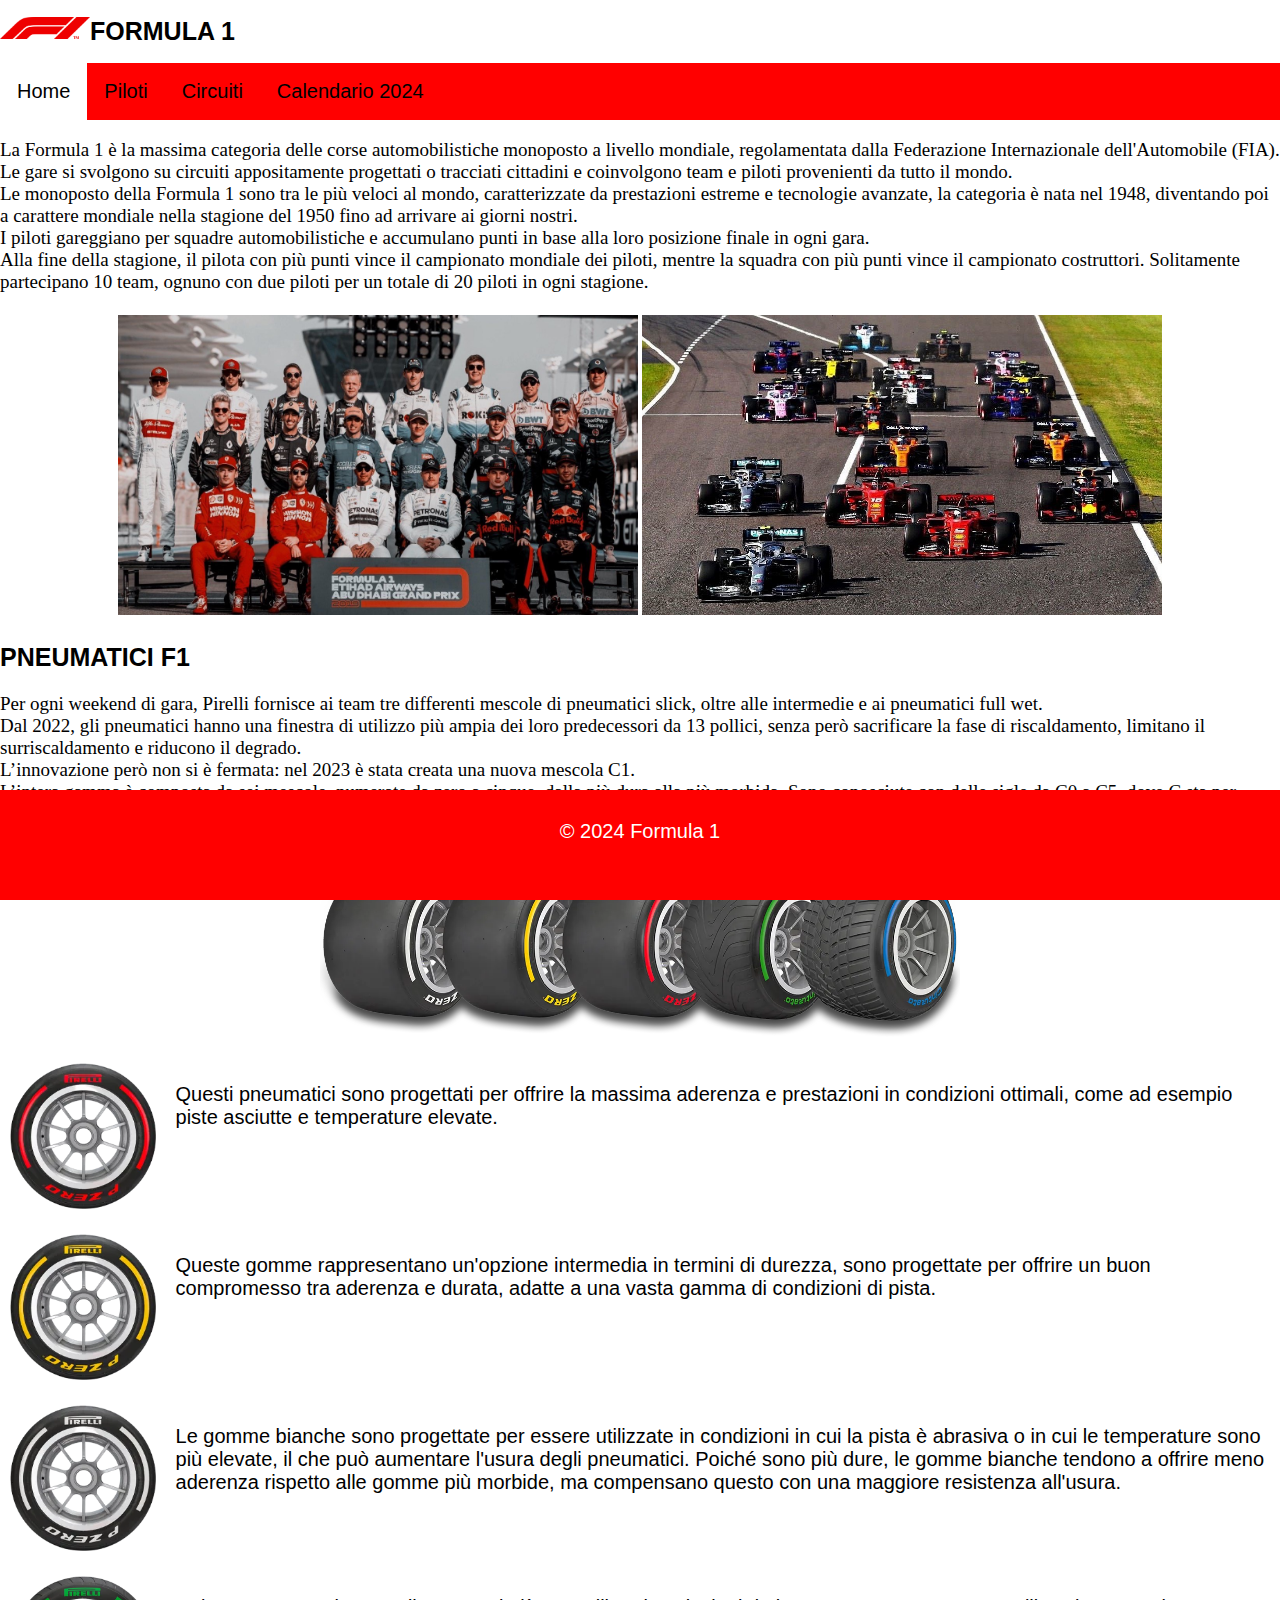
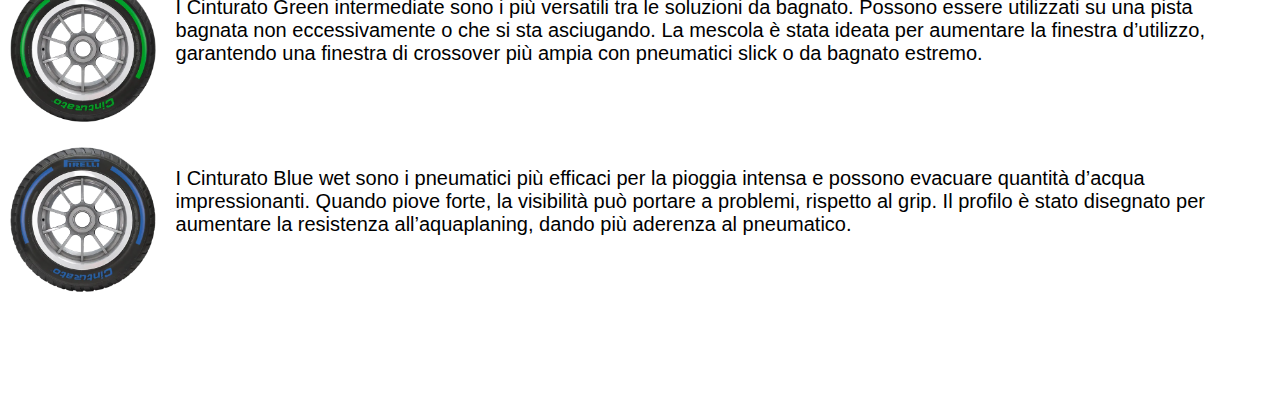
<file: index.html>
<!DOCTYPE html>
<html lang="it">
<head>
<link rel="icon" type="image/webp" href="FOTOF1.webp"/>
<meta charset="UTF-8">
<meta name="viewport" content="width=device-width, initial-scale=1.0">	
<title>Formula 1</title> 
  <style>
        body {
            font-size: 16px; 
          margin-left: 50px;
        }
        @media only screen and (max-width: 600px) {
            body {
                font-size: 14px; 
            }
        }
        @media only screen and (min-width: 601px) and (max-width: 1024px) {
            body {
                font-size: 18px; 
            }
        }

        @media only screen and (min-width: 1025px) {
            body {
                font-size: 20px; 
            }
        }
        body {
            font-family: Arial, sans-serif;
            margin: 0;
            padding: 0;
        }
        ul {
            list-style-type: none;
            margin: 0;
            padding: 0;
            overflow: hidden;
            background-color: red;
        }
        li {
            float: left;
        }
        li a {
            display: block;
            color: black;
            text-align: center;
            padding: 17px;
            text-decoration: none;
        }
        li a:hover:not(.active) {
            background-color: white;
        }
        .active {
            background-color: white;
        }
        .container2 {
            width: 100%; 
            display: flex; 
            justify-content: center;
        }
        footer {
            background-color: #333;
            color: #fff;
            text-align: center;
            padding: 8px 0;
            width: 100%;
            position: fixed;
            bottom: 0;
            height: 5%;
        }
    footer {
            background-color: red; 
            color: #fff;
            text-align: center;
            padding: 10px 0;
            width: 100%;
            position: fixed;
            bottom: 0;
            height: 10%;
   }
        body {
            font-family: Arial, sans-serif;
            margin: 0;
            padding: 0;
        }
        .container {
            display: table;
            width: 100%;
            border-collapse: collapse;
        }
        .row {
            display: table-row;
        }
        .cell {
            display: table-cell;
            vertical-align: top;
            padding: 10px;
        }
        .image {
            max-width: 100%;
            height: auto;
        }
    </style>

</head> <body>
<header>
    <img src="F1.svg.png" alt="Foto" style="float:left;width:90px;">
    <h1 style="font-family:Arial; font-size:25px">FORMULA 1</h1>
</header>

<ul>
    <li><a class="active" href="index.html">Home</a></li>
    <li><a href="piloti.html">Piloti</a></li>
    <li><a href="circuiti.html">Circuiti</a></li>
    <li><a href="calendario.html">Calendario 2024</a></li>
</ul>
  
<p style="font-size:19px;font-family:times new roman;text-align:left;">La Formula 1 è la massima categoria delle corse automobilistiche monoposto a livello mondiale, regolamentata dalla Federazione Internazionale dell'Automobile (FIA). <br>
Le gare si svolgono su circuiti appositamente progettati o tracciati cittadini e coinvolgono team e piloti provenienti da tutto il mondo. <br>
Le monoposto della Formula 1 sono tra le più veloci al mondo, caratterizzate da prestazioni estreme e tecnologie avanzate, la categoria è nata nel 1948, diventando poi a carattere mondiale nella stagione del 1950 fino ad arrivare ai giorni nostri. <br>
I piloti gareggiano per squadre automobilistiche e accumulano punti in base alla loro posizione finale in ogni gara. <br>
Alla fine della stagione, il pilota con più punti vince il campionato mondiale dei piloti, mentre la squadra con più punti vince il campionato costruttori. Solitamente partecipano 10 team, ognuno con due piloti per un totale di 20 piloti in ogni stagione. </p>

<div class="container2">
    <table>
        <tr>
            <td><img src="foto.2.JPG" width="520" height="300" alt="Immagine"></td>
            <td><img src="foto.3.JPG" width="520" height="300" alt="Immagine"></td>
        </tr>
    </table>
</div>

<h2 style="font-size:25px;">PNEUMATICI F1</h2>
<p style="font-family:times new roman;font-size: 19px;"> Per ogni weekend di gara, Pirelli fornisce ai team tre differenti mescole di pneumatici slick, oltre alle intermedie e ai pneumatici full wet. <br>Dal 2022, gli pneumatici hanno una finestra di utilizzo più ampia dei loro predecessori da 13 pollici, senza però sacrificare la fase di riscaldamento, limitano il surriscaldamento e riducono il degrado.<br/> L’innovazione però non si è fermata: nel 2023 è stata creata una nuova mescola C1.<br/>L’intera gamma è composta da sei mescole, numerate da zero a cinque, dalla più dura alla più morbida. Sono conosciute con delle sigle da C0 a C5, dove C sta per ‘compound’ (mescola).</p>

<img src="foto.gomme.webp" alt="Immagine" style="display:block;margin:auto;width:50%;">
<div class="container">
    <div class="row">
        <div class="cell">
            <img src="gomme.red.webp" alt="Immagine" class="image">
        </div>
        <div class="cell">
            <p>Questi pneumatici sono progettati per offrire la massima aderenza e prestazioni in condizioni ottimali, come ad esempio piste asciutte e temperature elevate.</p>
        </div>
    </div>
    <div class="row">
        <div class="cell">
            <img src="gomme.gialle.webp" alt="Immagine" class="image">
        </div>
        <div class="cell">
            <p>Queste gomme rappresentano un'opzione intermedia in termini di durezza, sono progettate per offrire un buon compromesso tra aderenza e durata, adatte a una vasta gamma di condizioni di pista.</p>
        </div>
    </div>
    <div class="row">
        <div class="cell">
            <img src="gomme.bianche.webp" alt="Immagine" class="image">
        </div>
        <div class="cell">
            <p>Le gomme bianche sono progettate per essere utilizzate in condizioni in cui la pista è abrasiva o in cui le temperature sono più elevate, il che può aumentare l'usura degli pneumatici. Poiché sono più dure, le gomme bianche tendono a offrire meno aderenza rispetto alle gomme più morbide, ma compensano questo con una maggiore resistenza all'usura.</p>
        </div>
    </div>
    <div class="row">
        <div class="cell">
            <img src="gomme.verdi.webp" alt="Immagine" class="image">
        </div>
        <div class="cell">
            <p>I Cinturato Green intermediate sono i più versatili tra le soluzioni da bagnato. Possono essere utilizzati su una pista bagnata non eccessivamente o che si sta asciugando. La mescola è stata ideata per aumentare la finestra d’utilizzo, garantendo una finestra di crossover più ampia con pneumatici slick o da bagnato estremo.</p>
        </div>
    </div>
    <div class="row">
        <div class="cell">
            <img src="gomme.blu.webp" alt="Immagine" class="image">
        </div>
        <div class="cell">
            <p>I Cinturato Blue wet sono i pneumatici più efficaci per la pioggia intensa e possono evacuare quantità d’acqua impressionanti. Quando piove forte, la visibilità può portare a problemi, rispetto al grip. Il profilo è stato disegnato per aumentare la resistenza all’aquaplaning, dando più aderenza al pneumatico.</p>
        </div>
    </div>
</div>
<pre>


 
</pre>
<footer>
    <p>&copy; 2024 Formula 1</p>
</footer>
</body>
</html>
</file>
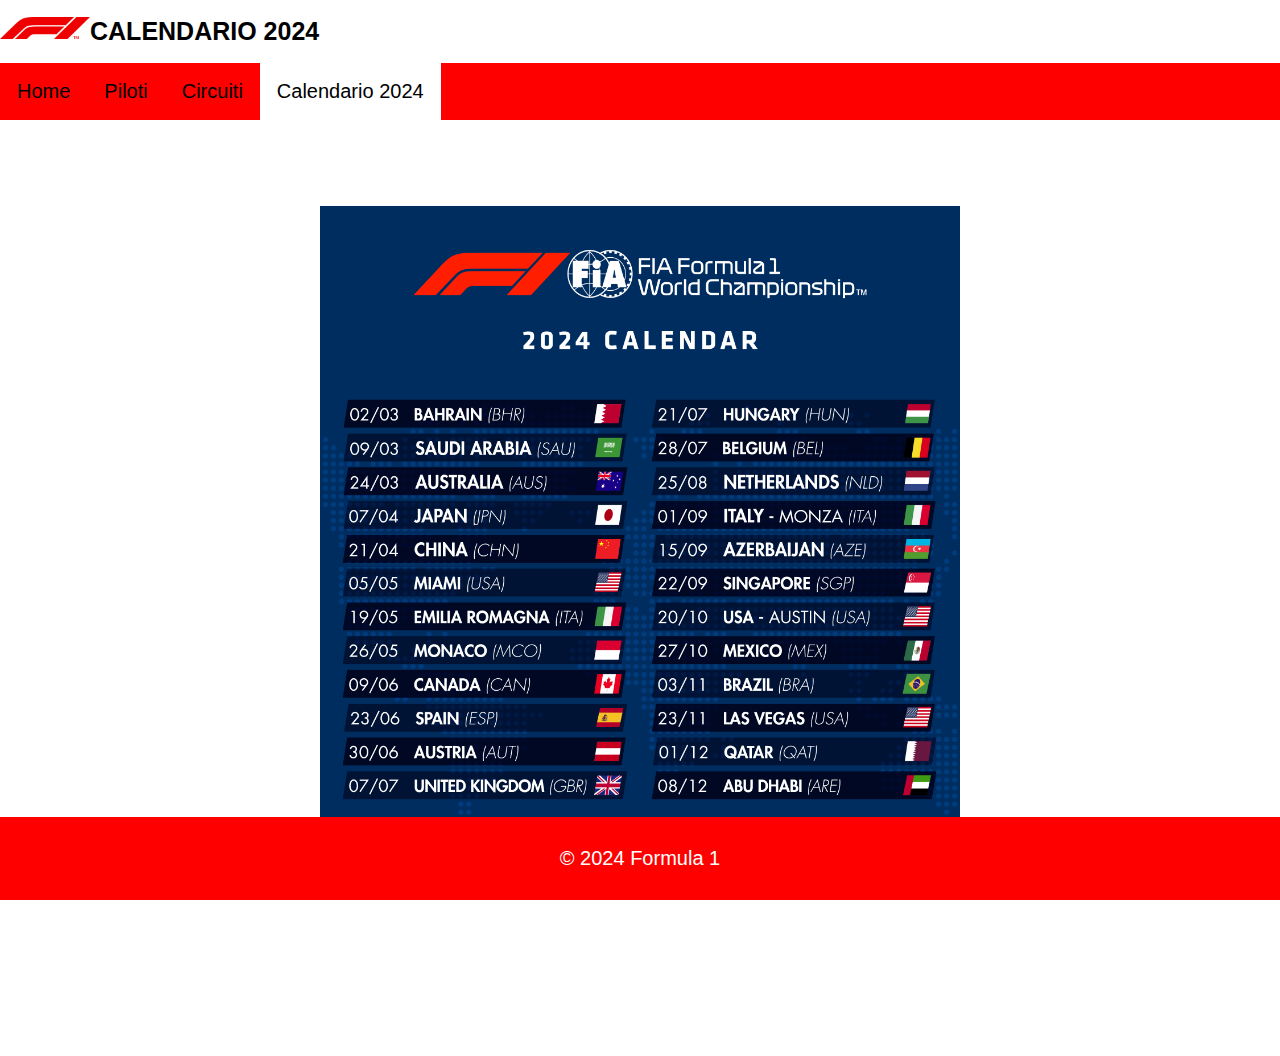
<file: calendario.html>
<!DOCTYPE html>
<html lang="it">
<head>
<link rel="icon" type="image/webp" href="FOTOF1.webp"/>
<meta charset="UTF-8">
<meta name="viewport" content="width=device-width, initial-scale=1.0">	
<title>I circuiti della Formula 1</title>

 <style>
        body {
            font-size: 16px; 
        }
        @media only screen and (max-width: 600px) {
            body {
                font-size: 14px; 
            }
        }
        @media only screen and (min-width: 601px) and (max-width: 1024px) {
            body {
                font-size: 18px; 
            }
        }

        @media only screen and (min-width: 1025px) {
            body {
                font-size: 20px; 
            }
        }
        body {
            font-family: Arial, sans-serif;
            margin: 0;
            padding: 0;
        }
        ul {
            list-style-type: none;
            margin: 0;
            padding: 0;
            overflow: hidden;
            background-color: red;
        }
        li {
            float: left;
        }
        li a {
            display: block;
            color: black;
            text-align: center;
            padding: 17px;
            text-decoration: none;
        }
        li a:hover:not(.active) {
            background-color: white;
        }
        .active {
            background-color: white;
        }
        .container2 {
            width: 100%; 
            display: flex; 
            justify-content: center;
        }
       body {
            margin: 0;
            padding: 0;
            font-family: Arial, sans-serif;
            background-color: #ffffff; 
        }
        table {
            width: 100%;
            border-collapse: collapse;
        }
        td {
            padding: 0;
            text-align: center;
            vertical-align: middle;
        }
        img {
            max-width: 50%;
            height: auto;
            display: block;
            margin: 0 auto;
        }
  footer {
            background-color: red; 
            color: #fff;
            text-align: center;
            padding: 10px 0;
            width: 100%;
            position: fixed;
            bottom: 0;
        }
    </style>
</head>
<body>

<header>
    <img src="F1.svg.png" alt="Foto" style="float:left;width:90px;">
    <h1 style="font-family:Arial; font-size:25px">CALENDARIO 2024</h1>
</header>

<ul>
    <li><a href="index.html">Home</a></li>
    <li><a href="piloti.html">Piloti</a></li>
    <li><a href="circuiti.html">Circuiti</a></li>
    <li><a class="active" href="calendario.html">Calendario 2024</a></li>
</ul>
 <pre>
  
 </pre>
<body>

<table>
    <tr>
        <td>
            <img src="calendario.png" alt="Foto">
        </td>
    </tr>
</table>
   
 <pre>





  
 </pre>
<footer>
    <p>&copy; 2024 Formula 1</p>
</footer>
</body>
</html>
</file>
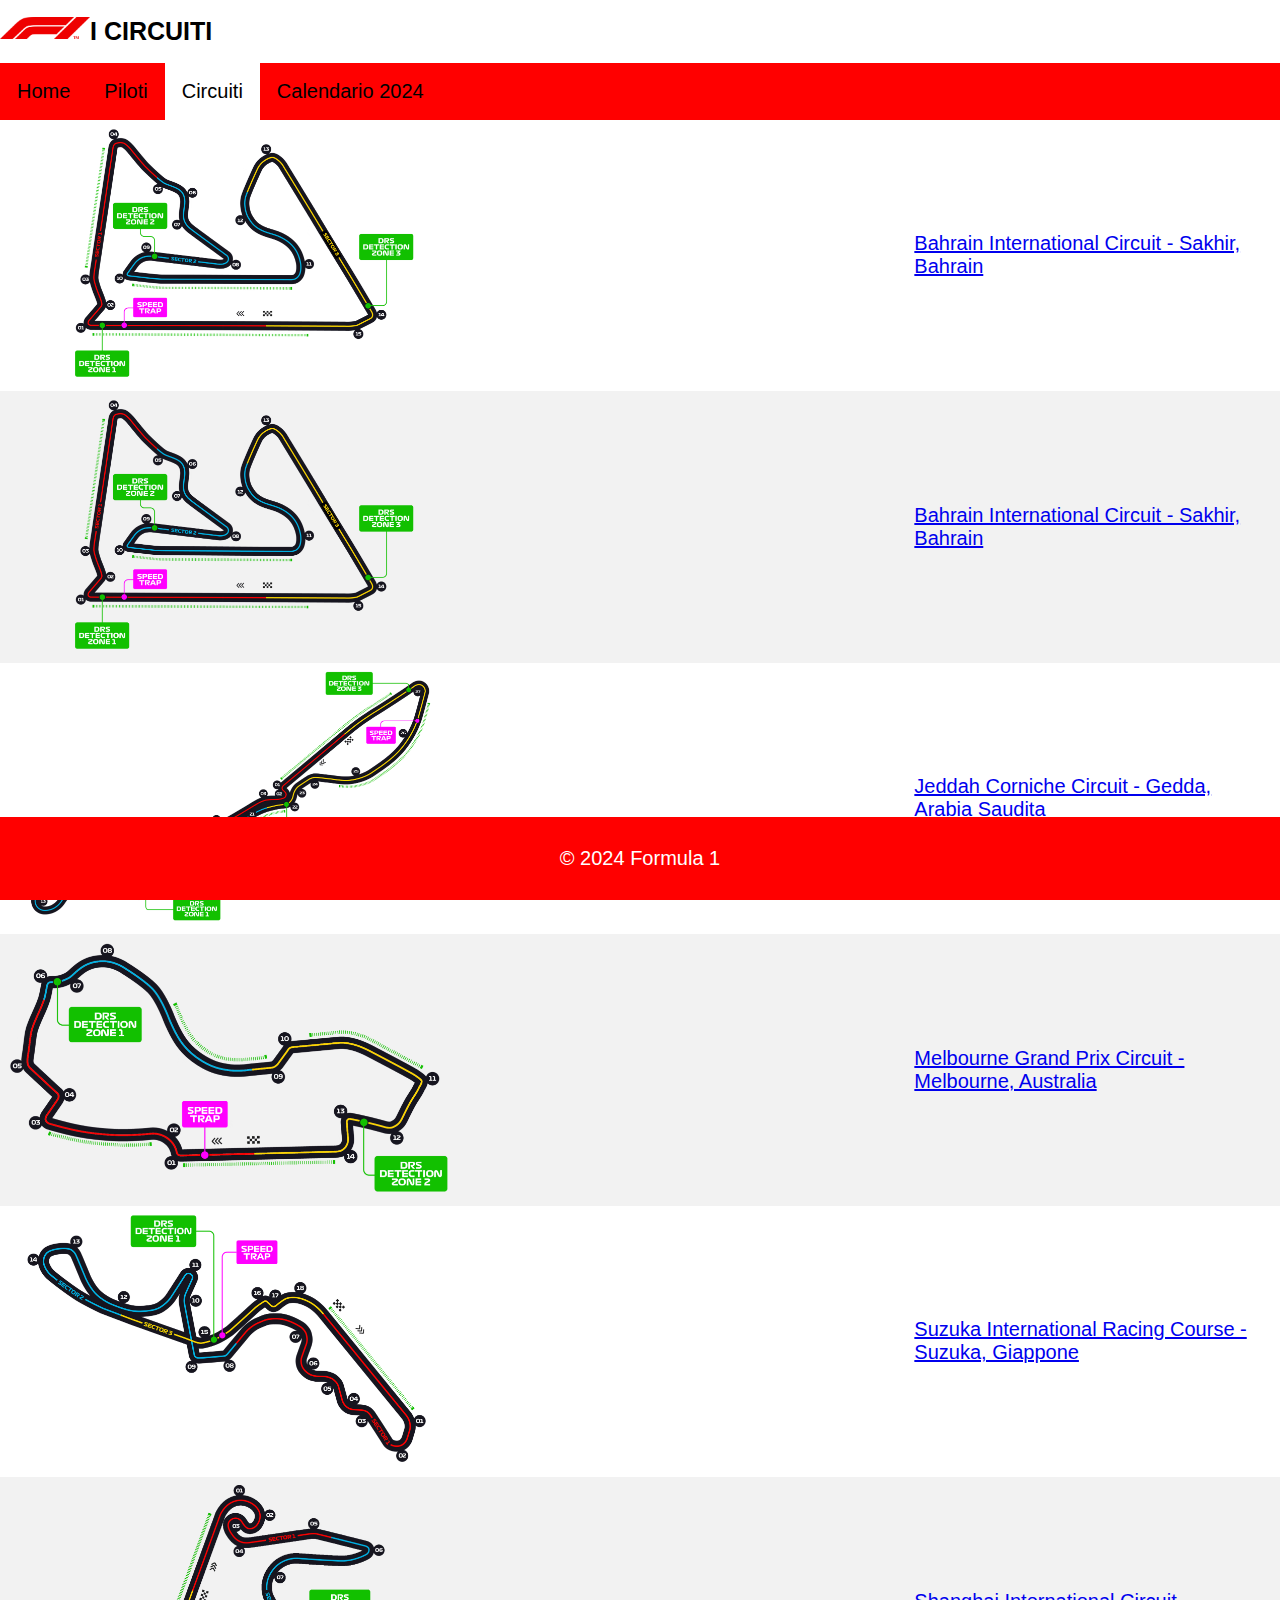
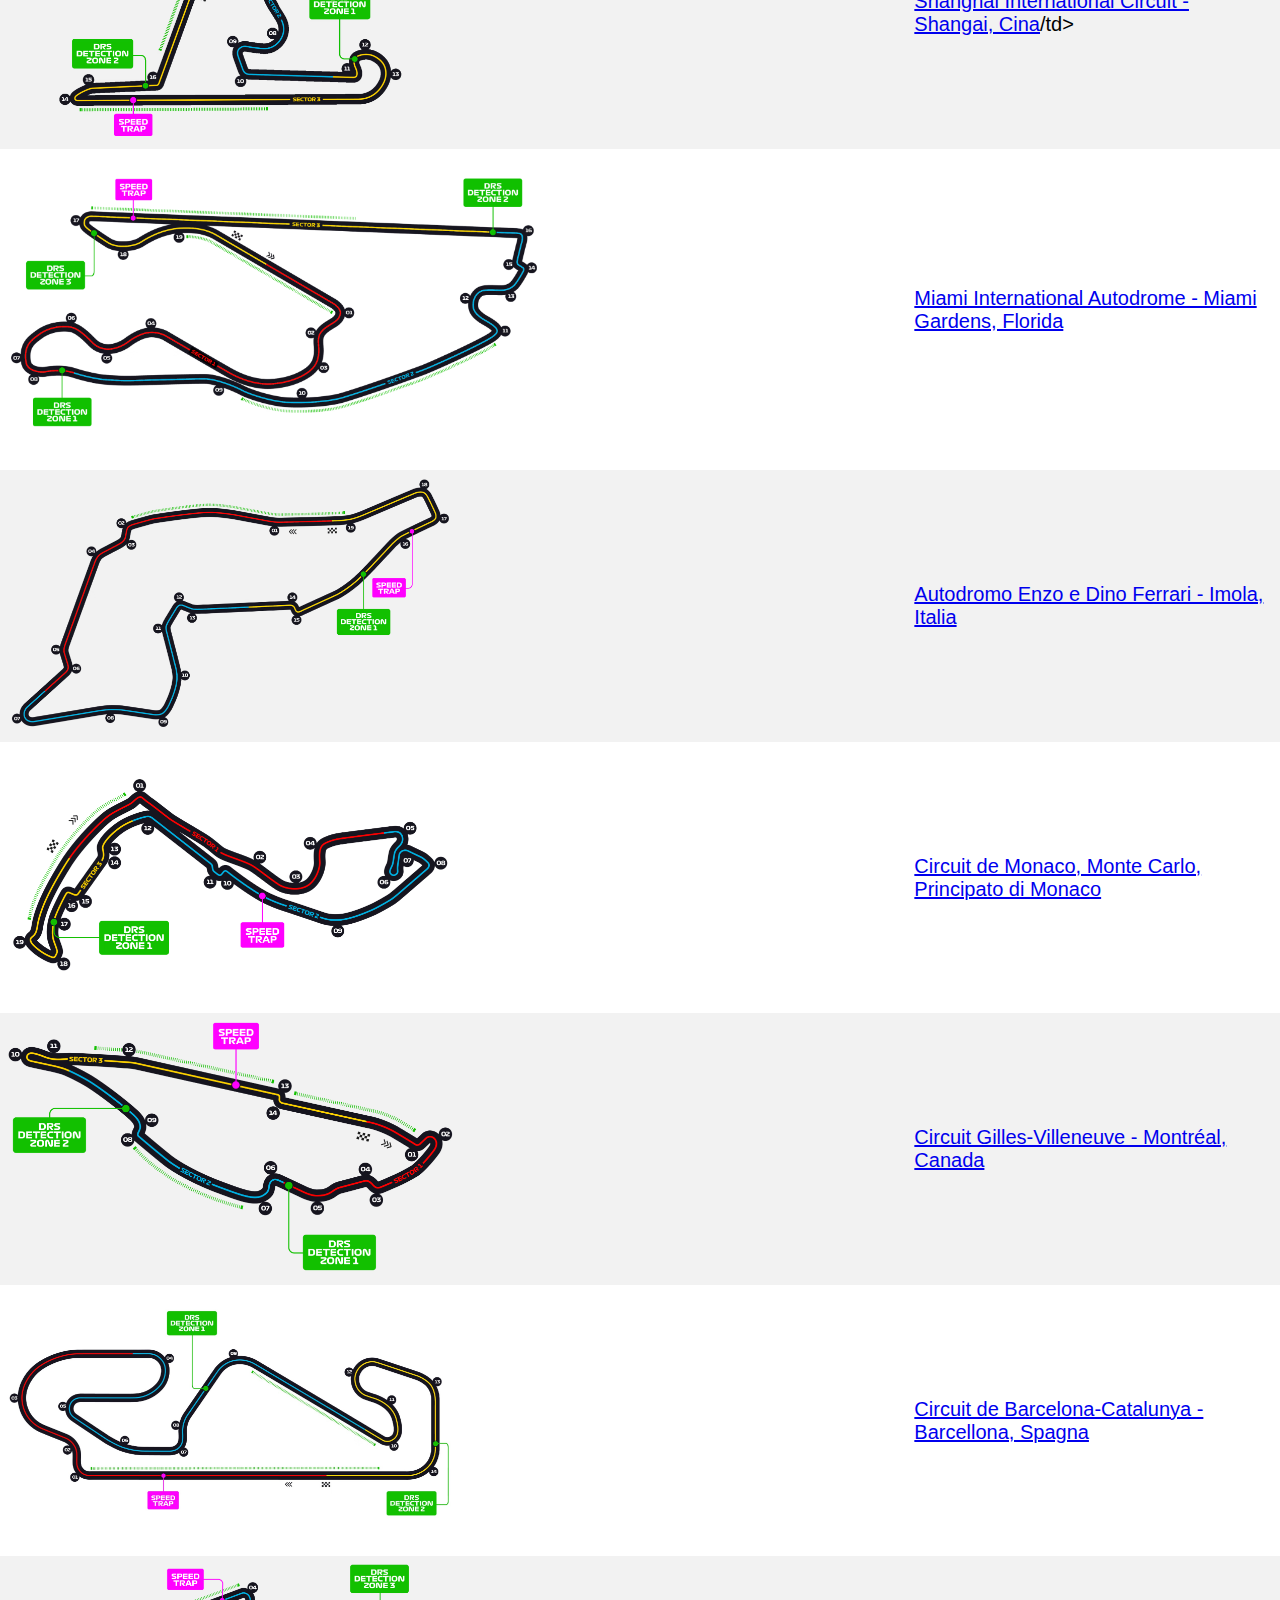
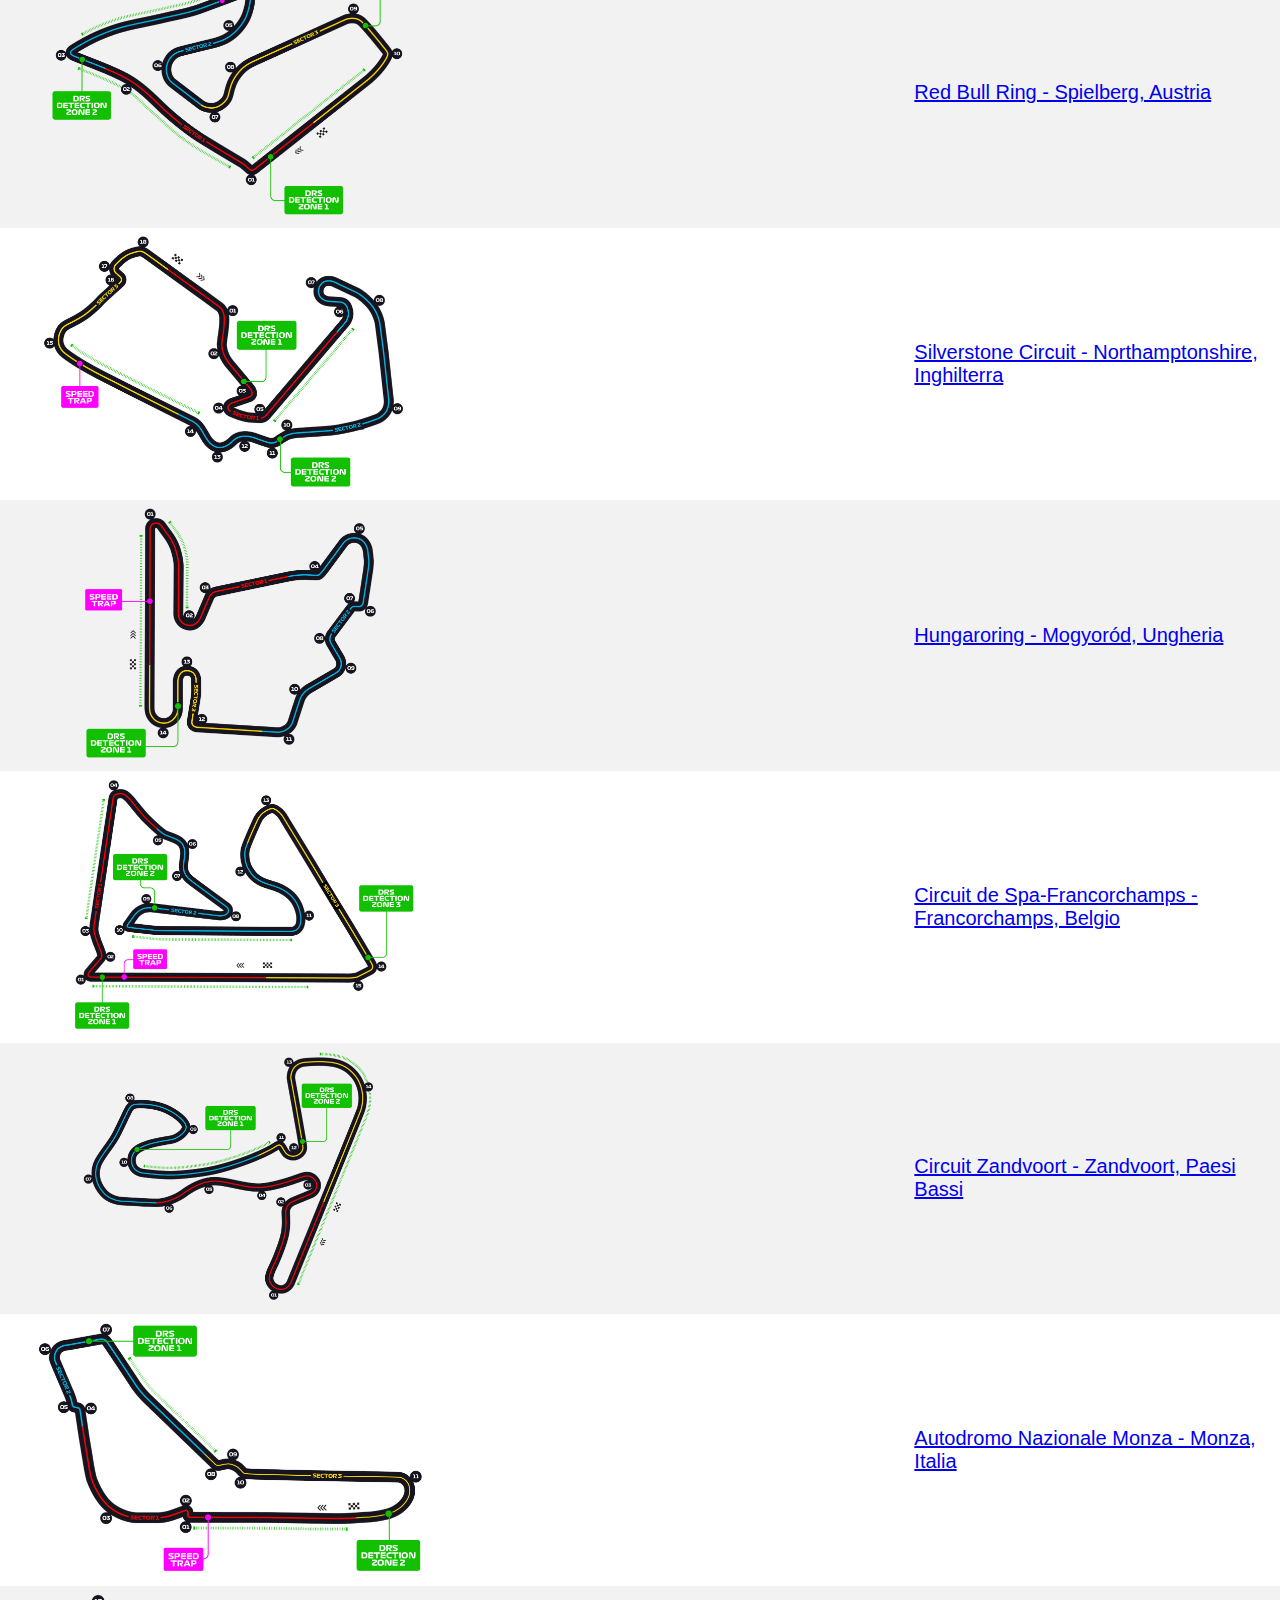
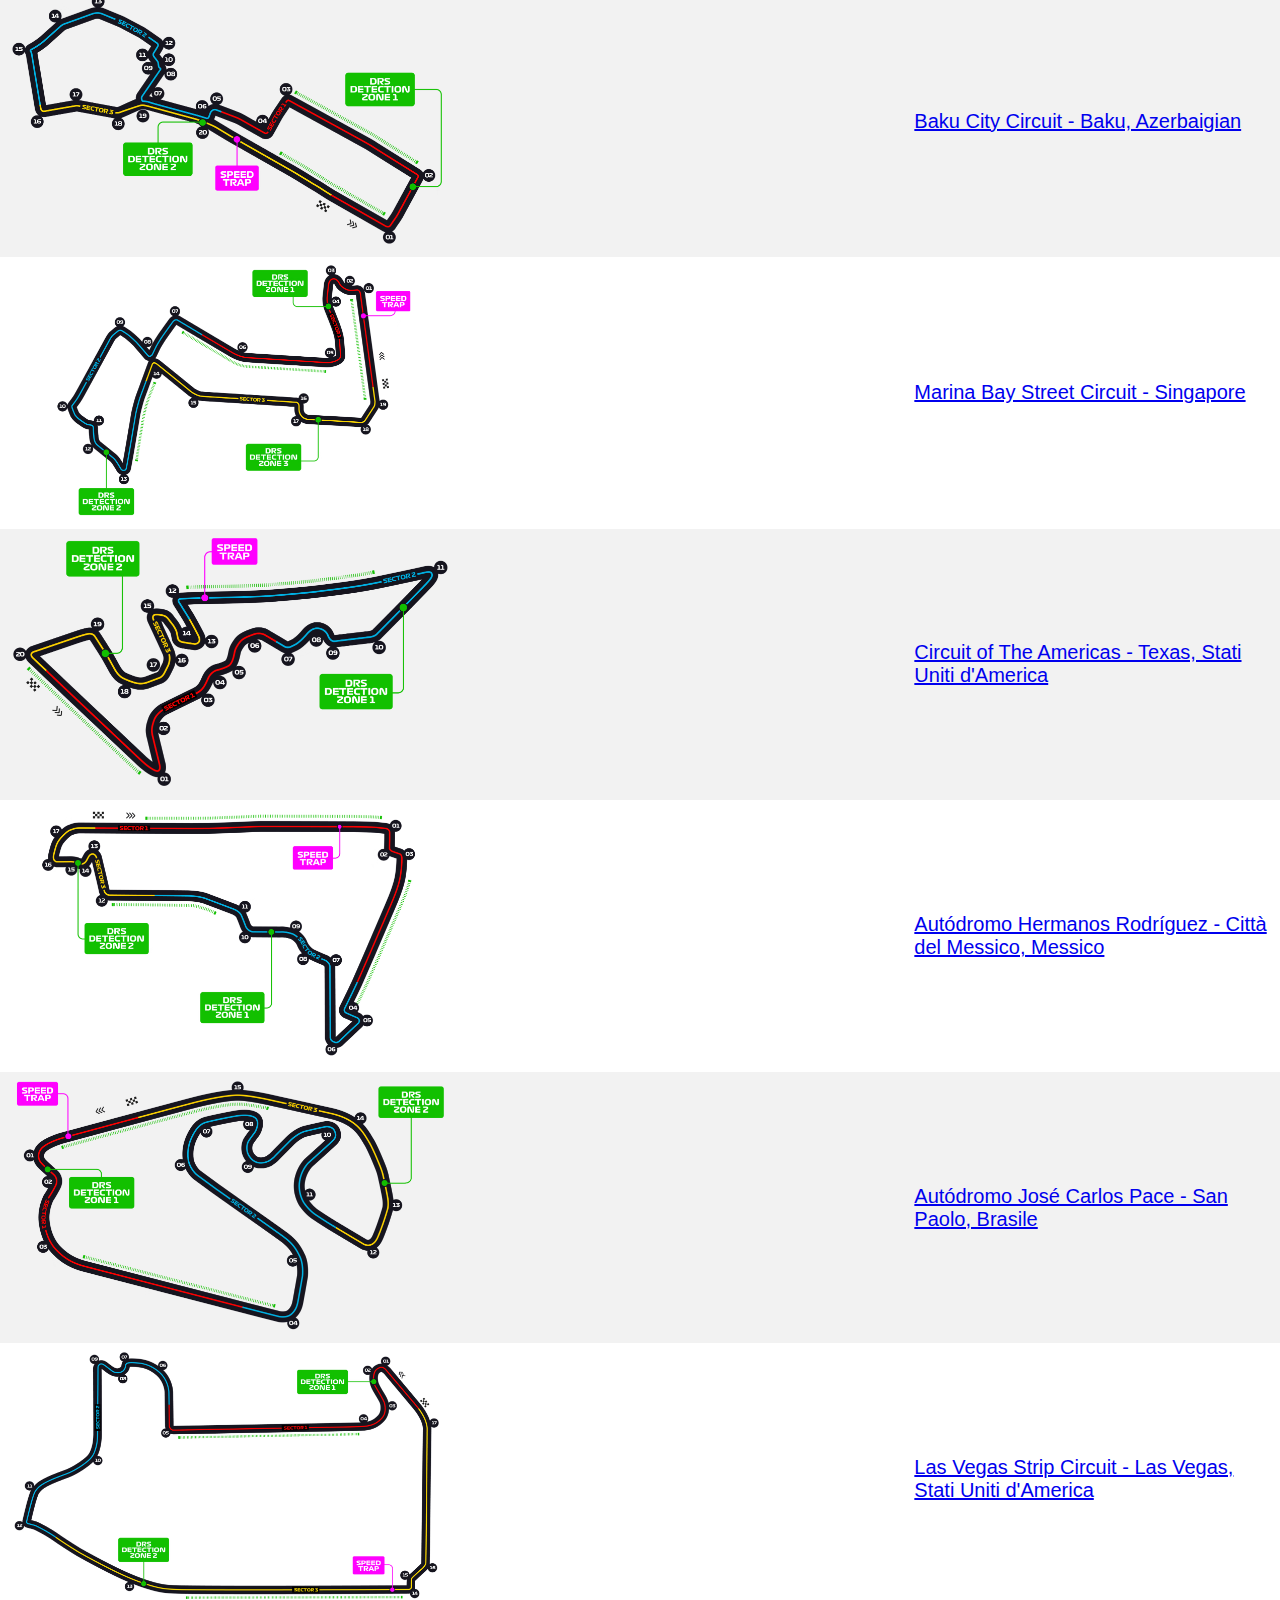
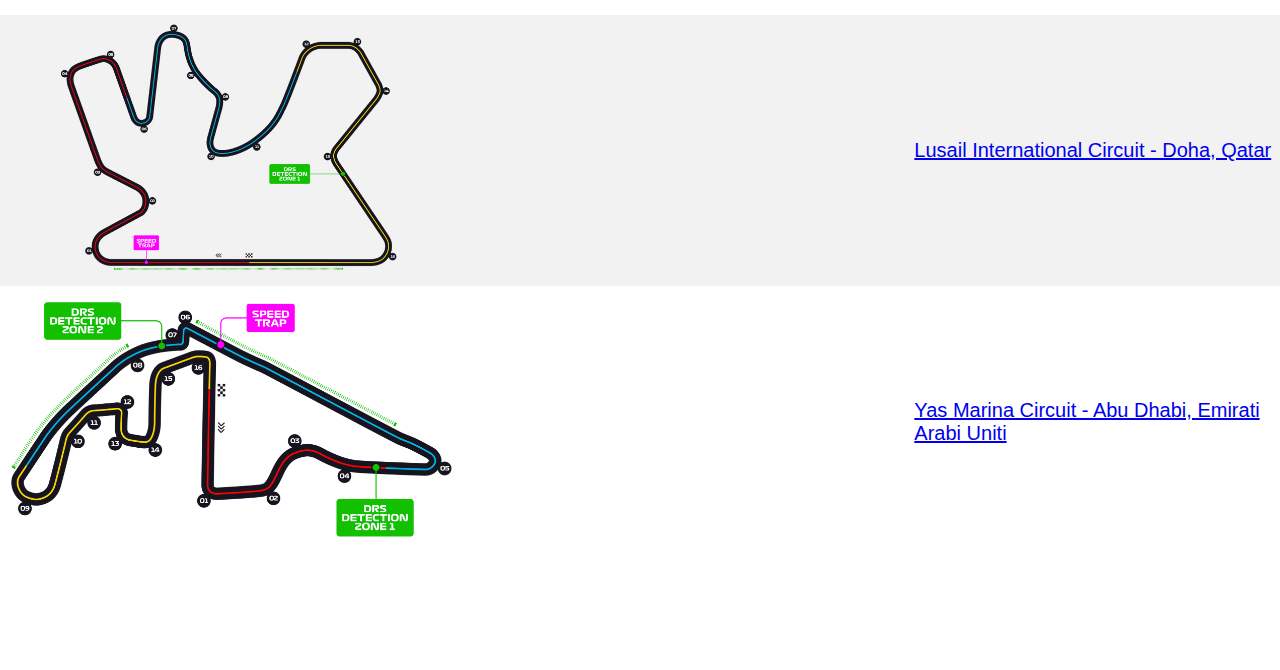
<file: circuiti.html>
<!DOCTYPE html>
<html lang="it">
<head>
<link rel="icon" type="image/webp" href="FOTOF1.webp"/>
<meta charset="UTF-8">
<meta name="viewport" content="width=device-width, initial-scale=1.0">	
<title>I circuiti della Formula 1</title>

 <style>
        body {
            font-size: 16px; 
        }
        @media only screen and (max-width: 600px) {
            body {
                font-size: 14px; 
            }
        }
        @media only screen and (min-width: 601px) and (max-width: 1024px) {
            body {
                font-size: 18px; 
            }
        }

        @media only screen and (min-width: 1025px) {
            body {
                font-size: 20px; 
            }
        }
        body {
            font-family: Arial, sans-serif;
            margin: 0;
            padding: 0;
        }
        ul {
            list-style-type: none;
            margin: 0;
            padding: 0;
            overflow: hidden;
            background-color: red;
        }
        li {
            float: left;
        }
        li a {
            display: block;
            color: black;
            text-align: center;
            padding: 17px;
            text-decoration: none;
        }
        li a:hover:not(.active) {
            background-color: white;
        }
        .active {
            background-color: white;
        }
        .container2 {
            width: 100%; 
            display: flex; 
            justify-content: center;
        }
    
        body {
            font-family: Arial, sans-serif;
            margin: 0;
            padding: 0;
        }
        table {
            border-collapse: collapse;
            width: 100%;
        }
        th, td {
            padding: 8px;
            text-align: left;
        }
        tr:nth-child(even) {
            background-color: #f2f2f2;
        }
        .image-cell {
            text-align: center;
            vertical-align: middle;
            position: relative;
        }
        .caption {
            position: absolute;
            bottom: 0;
            left: 0;
            right: 0;
            background-color: rgba(0, 0, 0, 0.5);
            color: #fff;
            padding: 8px;
            text-align: center;
        }
        .caption a {
            color: #fff;
            text-decoration: none;
        }
  footer {
            background-color: red; 
            color: #fff;
            text-align: center;
            padding: 10px 0;
            width: 100%;
            position: fixed;
            bottom: 0;
        }
    </style>
</head>
<body>

<header>
    <img src="F1.svg.png" alt="Foto" style="float:left;width:90px;">
    <h1 style="font-family:Arial; font-size:25px">I CIRCUITI</h1>
</header>

<ul>
    <li><a href="index.html">Home</a></li>
    <li><a href="piloti.html">Piloti</a></li>
    <li><a class="active" href="circuiti.html">Circuiti</a></li>
    <li><a href="calendario.html">Calendario 2024</a></li>
</ul>
<body>
 
<table>
    <tbody>
        <tr>
            <td><img src="circuito.bahrain.avif" alt="Pre-stagionale" style="width: 50%"></td>
            <td><a href="https://www.formula1.com/en/racing/2024/Pre-Season-Testing/Circuit.html">Bahrain International Circuit - Sakhir, Bahrain </a></td>
           </tr>
        <tr>
            <td><img src="circuito.bahrain.gara.avif" alt="Bahrain" style="width: 50%"></td>
            <td><a href="https://www.formula1.com/en/racing/2024/Bahrain/Circuit.html">Bahrain International Circuit - Sakhir, Bahrain</a></td>
           </tr>
      <tr>
            <td><img src="arabia.saudita.avif" alt="Saudi Arabia" style="width: 50%"></td>
            <td><a href="https://www.formula1.com/en/racing/2024/Saudi_Arabia/Circuit.html">Jeddah Corniche Circuit - Gedda, Arabia Saudita</a></td>
         </tr>
      <tr>
            <td><img src="melbourne.avif" alt="Australia" style="width: 50%"></td>
            <td><a href="https://www.formula1.com/en/racing/2024/Australia/Circuit.html">Melbourne Grand Prix Circuit - Melbourne, Australia</a></td>
             </tr>
      <tr>
            <td><img src="giappone.avif" alt="Giappone" style="width: 50%"></td>
            <td><a href="https://www.formula1.com/en/racing/2024/Japan/Circuit.html">Suzuka International Racing Course - Suzuka, Giappone</a></td>
           </tr>
    
      <tr>
            <td><img src="cina.avif" alt="Cina" style="width: 50%"></td>
            <td><a href="https://www.formula1.com/en/racing/2024/China/Circuit.html">Shanghai International Circuit - Shangai, Cina</a>/td>
        </tr>
      <tr>
            <td><img src="miami.avif" alt="Miami" style="width: 60%"></td>
            <td><a href="https://www.formula1.com/en/racing/2024/Miami/Circuit.html">Miami International Autodrome - Miami Gardens, Florida</a></td>
       </tr>
      <tr>
            <td><img src="em.romagna.avif" alt="Imola" style="width: 50%"></td>
            <td><a href="https://www.formula1.com/en/racing/2024/EmiliaRomagna/Circuit.html">Autodromo Enzo e Dino Ferrari - Imola, Italia</a></td>
             </tr>
      <tr>
            <td><img src="monzco.avif" alt="Monaco" style="width: 50%"></td>
            <td><a href="https://www.formula1.com/en/racing/2024/Monaco/Circuit.html">Circuit de Monaco, Monte Carlo, Principato di Monaco</a></td>
       </tr>
      <tr>
            <td><img src="canada.avif" alt="Canada" style="width: 50%"></td>
            <td><a href="https://www.formula1.com/en/racing/2024/Canada/Circuit.html">Circuit Gilles-Villeneuve - Montréal, Canada</a></td>
        </tr>
      <tr>
            <td><img src="IMG_0579.jpeg" alt="Spagna" style="width: 50%"></td>
            <td><a href="https://www.formula1.com/en/racing/2024/Spain/Circuit.html">Circuit de Barcelona-Catalunya - Barcellona, Spagna </a></td>
        </tr>
      <tr>
            <td><img src="austria.avif" alt="Austria" style="width: 50%"></td>
            <td><a href="https://www.formula1.com/en/racing/2024/Austria/Circuit.html">Red Bull Ring - Spielberg, Austria</a></td>
    </tr>
      <tr>
            <td><img src="gran bretagna.avif" alt="Gran Bretagna" style="width: 50%"></td>
            <td><a href="https://www.formula1.com/en/racing/2024/Great_Britain/Circuit.html">Silverstone Circuit - Northamptonshire, Inghilterra</a></td>
 </tr>
      <tr>
            <td><img src="ungheria.avif" alt="Ungheria" style="width: 50%"></td>
            <td><a href="https://www.formula1.com/en/racing/2024/Hungary/Circuit.html">Hungaroring - Mogyoród, Ungheria</a></td>
        </tr>
      <tr>
            <td><img src="circuito.bahrain.avif" alt="Belgio" style="width: 50%"></td>
            <td><a href="https://www.formula1.com/en/racing/2024/Belgium/Circuit.html">Circuit de Spa-Francorchamps - Francorchamps, Belgio</a></td>
        </tr>
      <tr>
            <td><img src="paesi bassi.avif" alt="Paesi bassi" style="width: 50%"></td>
            <td><a href="https://www.formula1.com/en/racing/2024/Netherlands/Circuit.html">Circuit Zandvoort - Zandvoort, Paesi Bassi</a></td>
        </tr>
      <tr>
            <td><img src="monza.avif" alt="monza" style="width: 50%"></td>
            <td><a href="https://www.formula1.com/en/racing/2024/Italy/Circuit.html">Autodromo Nazionale Monza - Monza, Italia</a></td>
        </tr>
      <tr>
            <td><img src="azerbajan.avif" alt="Azerbaijan" style="width: 50%"></td>
            <td><a href="https://www.formula1.com/en/racing/2024/Azerbaijan/Circuit.html">Baku City Circuit - Baku, Azerbaigian</a></td>
        </tr>
      <tr>
            <td><img src="zingapore.avif" alt="Singapore" style="width: 50%"></td>
            <td><a href="https://www.formula1.com/en/racing/2024/Singapore/Circuit.html">Marina Bay Street Circuit - Singapore</a></td>
        </tr>
      <tr>
            <td><img src="usa.avif" alt="USA" style="width: 50%"></td>
            <td><a href="https://www.formula1.com/en/racing/2024/United_States/Circuit.html">Circuit of The Americas - Texas, Stati Uniti d'America</a></td>
        </tr>
      <tr>
            <td><img src="messico.avif" alt="Messico" style="width: 50%"></td>
            <td><a href="https://www.formula1.com/en/racing/2024/Mexico/Circuit.html">Autódromo Hermanos Rodríguez - Città del Messico, Messico</a></td>
        </tr>
  <tr>
            <td><img src="brasill.avif" alt="Brasile" style="width: 50%"></td>
            <td><a href="https://www.formula1.com/en/racing/2024/Brazil/Circuit.html">Autódromo José Carlos Pace - San Paolo, Brasile</a></td>
        </tr>
   <tr>
            <td><img src="las vegas.avif" alt="Las vegas" style="width: 50%"></td>
            <td><a href="https://www.formula1.com/en/racing/2024/Las_Vegas/Circuit.html">Las Vegas Strip Circuit - Las Vegas, Stati Uniti d'America</a></td>
        </tr>
   <tr>
            <td><img src="qatar.avif" alt="Qatar" style="width: 50%"></td>
            <td><a href="https://www.formula1.com/en/racing/2024/Qatar/Circuit.html">Lusail International Circuit - Doha, Qatar</a></td>
        </tr>
   <tr>
            <td><img src="abu.dhabi.avif" alt="Abu Dhabi" style="width: 50%"></td>
            <td><a href="https://www.formula1.com/en/racing/2024/United_Arab_Emirates/Circuit.html">Yas Marina Circuit - Abu Dhabi, Emirati Arabi Uniti</a></td>
        </tr>
    </tbody>
</table>
</body>
 <pre>


 
</pre>
<footer>
    <p>&copy; 2024 Formula 1</p>
</footer>
</html>
</file>
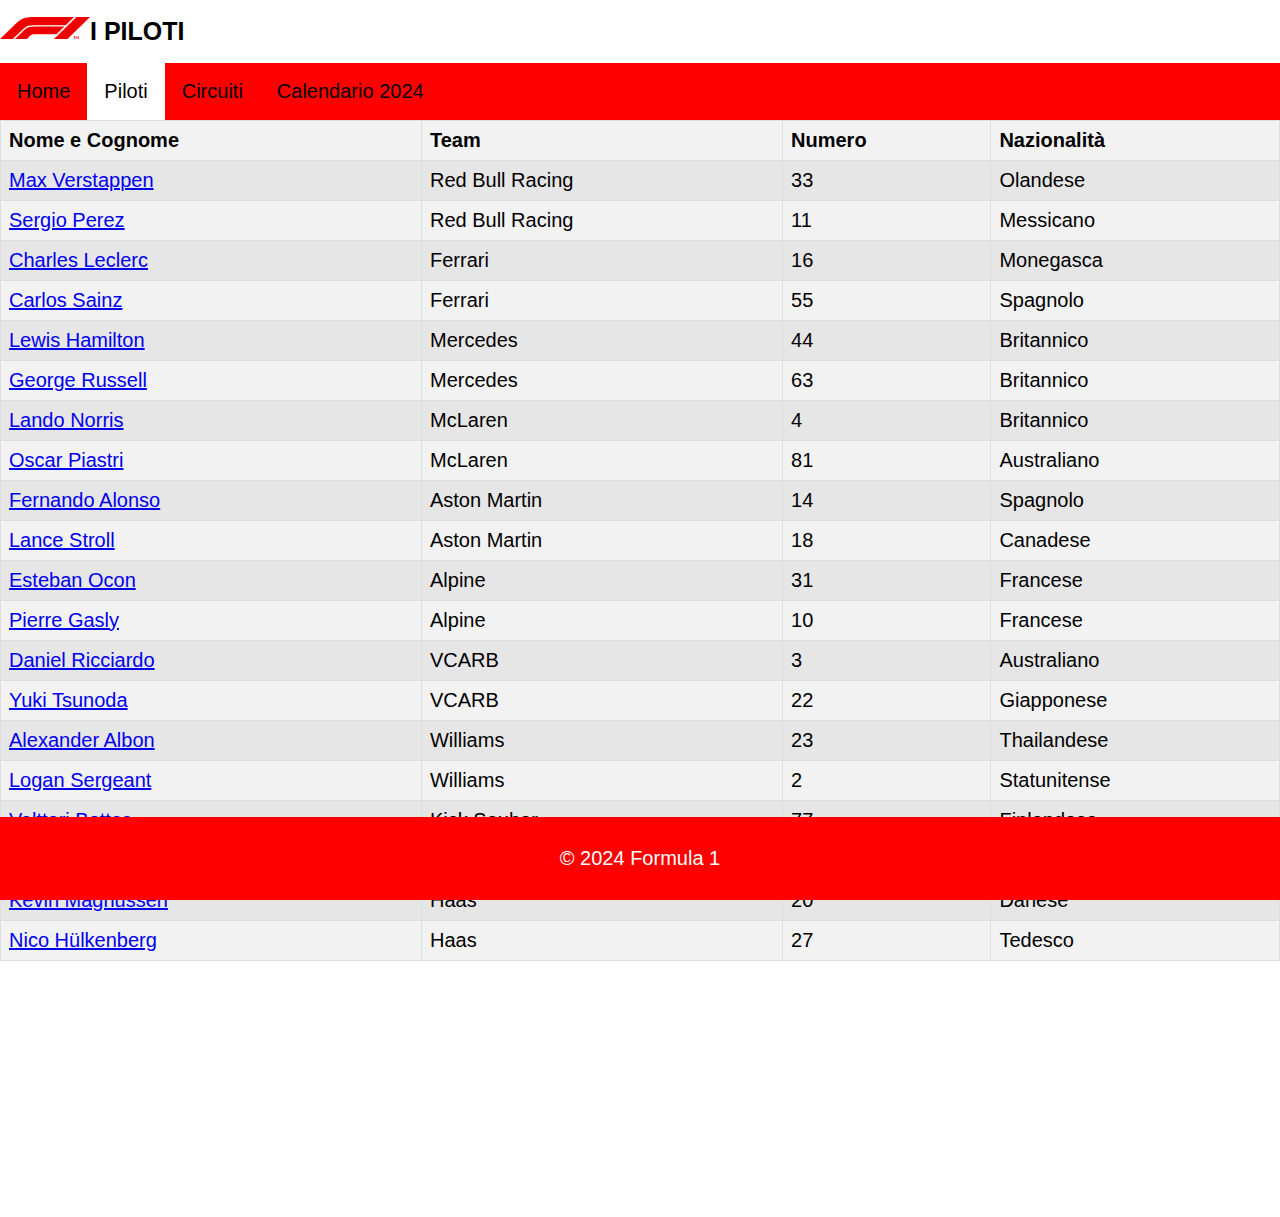
<file: piloti.html>
<!DOCTYPE html>
<html lang="it">
<head>
<link rel="icon" type="image/webp" href="FOTOF1.webp"/>
<meta charset="UTF-8">
<meta name="viewport" content="width=device-width, initial-scale=1.0">
<title>I piloti di Formula 1</title>
  <style>
        body {
            font-size: 16px; 
        }
       
        @media only screen and (max-width: 600px) {
            body {
                font-size: 14px; 
            }
        }        
        @media only screen and (min-width: 601px) and (max-width: 1024px) {
            body {
                font-size: 18px; 
            }
        }

        @media only screen and (min-width: 1025px) {
            body {
                font-size: 20px; 
            }
        
ul {
  list-style-type: none;
  margin: 0;
  padding: 0;
  overflow: hidden;
  background-color: red;
}

li {
  float: left;
}

li a {
  display: block;
  color: black;
  text-align: center;
  padding: 17px;
  text-decoration: none;
}

li a:hover:not(.active) {
  background-color: white;
}

.active {
  background-color: white;
}
        body {
            font-family: Arial, sans-serif;
            margin: 0;
            padding: 0;
        }
        .container {
            max-width: 800px;
            margin: 0 auto;
            padding: 20px;
        }
        h1 {
            text-align: left;
        }
        .pilota-info {
            margin-top: 30px;
        }
        .pilota-info img {
            display: block;
            margin: 0 auto;
            max-width: 100%;
            height: auto;
        }
        table {
            width: 100%;
            border-collapse: collapse;
        }
        th, td {
            border: 1px solid #ddd;
            padding: 8px; 
            text-align: left;
        }
        th {
            background-color: #f2f2f2;
        }
        tr:nth-child(even) {
            background-color: #f2f2f2;
        }
        tr:nth-child(odd) {
            background-color: #e6e6e6;
        }
        body {
            font-family: Arial, sans-serif;
            margin: 0;
            padding: 0;
        }
        .container {
            max-width: 800px;
            margin: 0 auto;
            padding: 20px;
        }
        h1 {
            text-align: left;
            font-size: 24px; 
            margin-left: 0;
        }
   footer {
            background-color: red; 
            color: #fff;
            text-align: center;
            padding: 10px 0;
            width: 100%;
            position: fixed;
            bottom: 0;
        } </style>
</head>
<header>
    <img src="F1.svg.png" alt="Foto" style="float:left;width:90px;">
    <h1 style="font-family:Arial; font-size:25px">I PILOTI</h1>
</header>
  
  <ul>
  <li><a href="index.html">Home</a></li>
  <li><a class="active" href="piloti.html">Piloti</a></li>
  <li><a href="circuiti.html">Circuiti</a></li>
  <li><a href="calendario.html">Calendario 2024</a></li>
</ul>
<table>
    <thead>
        <tr>
            <th>Nome e Cognome</th>
            <th>Team</th>
            <th>Numero</th>
            <th>Nazionalità</th>
        </tr>
    </thead>
        <tr>
            <td><a href="https://it.wikipedia.org/wiki/Max_Verstappen">Max Verstappen</a></td>
            <td>Red Bull Racing</td>
            <td>33</td>
            <td>Olandese</td>
        </tr>
    <tr>
            <td><a href="https://it.wikipedia.org/wiki/Sergio_Pérez_(pilota_automobilistico)">Sergio Perez</a></td>
            <td>Red Bull Racing</td>
            <td>11</td>
            <td>Messicano</td>
        </tr>
    <tr>
            <td><a href="https://it.wikipedia.org/wiki/Charles_Leclerc">Charles Leclerc</a></td>
            <td>Ferrari</td>
            <td>16</td>
            <td>Monegasca</td>
        </tr>
    <tr>
            <td><a href="https://it.wikipedia.org/wiki/Carlos_Sainz_Jr.">Carlos Sainz</a></td>
            <td>Ferrari</td>
            <td>55</td>
            <td>Spagnolo</td>
        </tr>
    <tr>
            <td><a href="https://it.wikipedia.org/wiki/Lewis_Hamilton">Lewis Hamilton</a></td>
            <td>Mercedes</td>
            <td>44</td>
            <td>Britannico</td>
        </tr>
        <tr>
            <td><a href="https://it.wikipedia.org/wiki/George_Russell_(pilota_automobilistico)">George Russell</a></td>
            <td>Mercedes</td>
            <td>63</td>
            <td>Britannico</td>
        </tr>
  <tr>
            <td><a href="https://it.wikipedia.org/wiki/Lando_Norris">Lando Norris</a></td>
            <td>McLaren</td>
            <td>4</td>
            <td>Britannico</td>
        </tr>
    <tr>
            <td><a href="https://it.wikipedia.org/wiki/Oscar_Piastri">Oscar Piastri</a></td>
            <td>McLaren</td>
            <td>81</td>
            <td>Australiano</td>
        </tr>
    <tr>
            <td><a href="https://it.wikipedia.org/wiki/Fernando_Alonso">Fernando Alonso</a></td>
            <td>Aston Martin</td>
            <td>14</td>
            <td>Spagnolo</td>
        </tr>
    <tr>
            <td><a href="https://it.wikipedia.org/wiki/Lance_Stroll">Lance Stroll</a></td>
            <td>Aston Martin</td>
            <td>18</td>
            <td>Canadese</td>
        </tr>
    <tr>
            <td><a href="https://it.wikipedia.org/wiki/Esteban_Ocon">Esteban Ocon</a></td>
            <td>Alpine</td>
            <td>31</td>
            <td>Francese</td>
        </tr>
  <tr>
            <td><a href="https://it.wikipedia.org/wiki/Pierre_Gasly">Pierre Gasly</a></td>
            <td>Alpine</td>
            <td>10</td>
            <td>Francese</td>
        </tr>
    <tr>
            <td><a href="https://it.wikipedia.org/wiki/Daniel_Ricciardo">Daniel Ricciardo</a></td>
            <td>VCARB</td>
            <td>3</td>
            <td>Australiano</td>
        </tr>
  <tr>
            <td><a href="https://it.wikipedia.org/wiki/Yuki_Tsunoda">Yuki Tsunoda</a></td>
            <td>VCARB</td>
            <td>22</td>
            <td>Giapponese</td>
        </tr>
  <tr>
            <td><a href="https://it.wikipedia.org/wiki/Alexander_Albon">Alexander Albon</a></td>
            <td>Williams</td>
            <td>23</td>
            <td>Thailandese</td>
        </tr>
  <tr>
            <td><a href="https://it.wikipedia.org/wiki/Logan_Sargeant">Logan Sergeant</a></td>
            <td>Williams</td>
            <td>2</td>
            <td>Statunitense</td>
        </tr>
  <tr>
            <td><a href="https://it.wikipedia.org/wiki/Valtteri_Bottas">Valtteri Bottas</a></td>
            <td>Kick Sauber</td>
            <td>77</td>
            <td>Finlandese</td>
        </tr>
  <tr>
            <td><a href="https://it.wikipedia.org/wiki/Zhou_Guanyu">Zhou Guanyu</a></td>
            <td>Kick Sauber</td>
            <td>24</td>
            <td>Cinese</td>
        </tr>
    <tr>
            <td><a href="https://it.wikipedia.org/wiki/Kevin_Magnussen">Kevin Magnussen</a></td>
            <td>Haas</td>
            <td>20</td>
            <td>Danese</td>
        </tr>
  <tr>
            <td><a href="https://it.wikipedia.org/wiki/Nico_Hülkenberg">Nico Hülkenberg</a></td>
            <td>Haas</td>
            <td>27</td>
            <td>Tedesco</td>
        </tr>
    </tbody>
</table>
  <pre>








  </pre>
<footer>
    <p>&copy; 2024 Formula 1</p>
</footer>
</body> 
</html>
</file>
